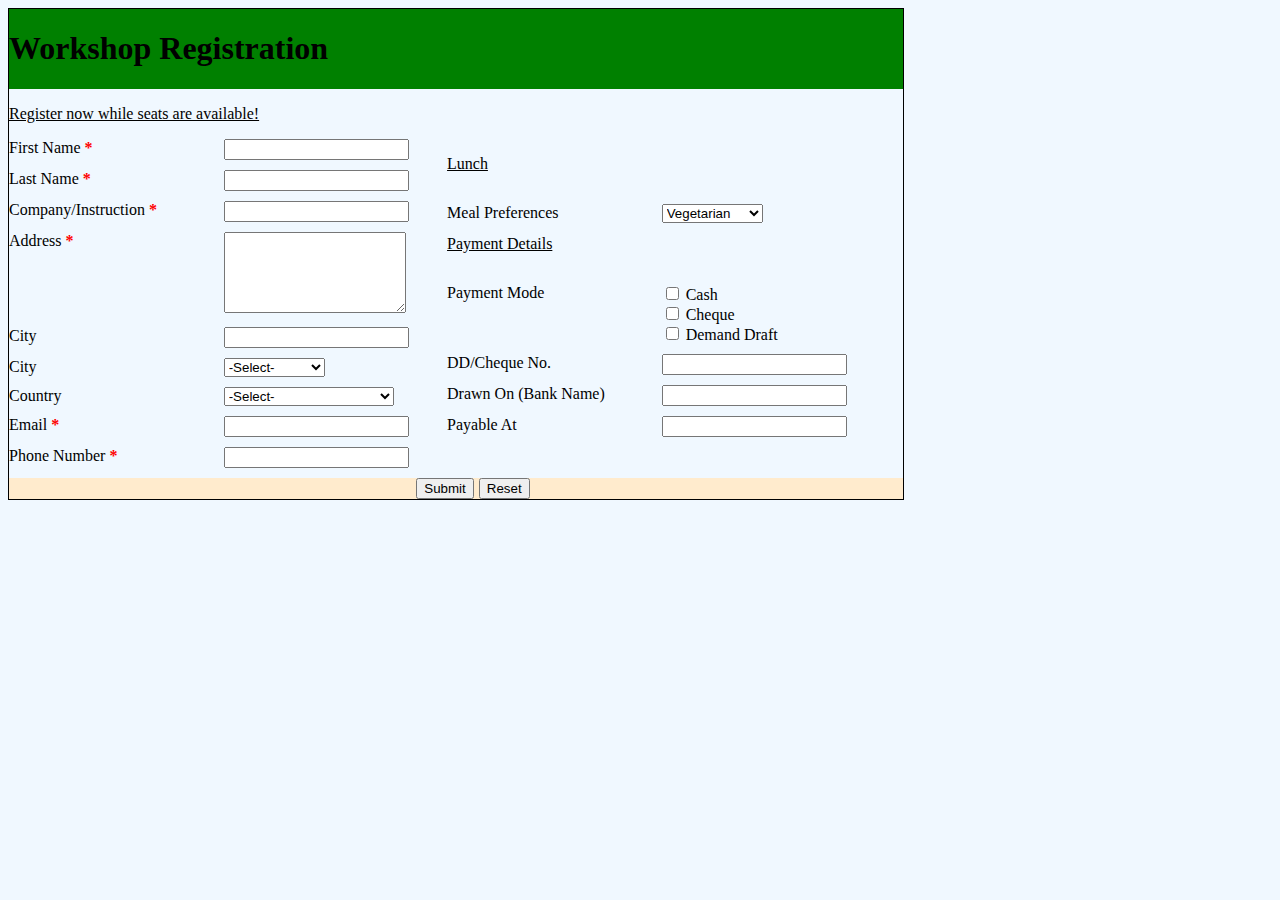
<file: index.html>
<!DOCTYPE html>
<html lang="en">
<head>
    <meta charset="UTF-8">
    <title>Title</title>
    <link rel="stylesheet" href="styles/style.css">
</head>
<body>

<form action="post" id="form">
    <div class="header">
        <h1>Workshop Registration</h1>
    </div>
    <div class="mainForm">
        <div>
            <p>Register now while seats are available!</p>
        </div>
        <div class="container">
            <div class="child">
                <div class="name require">
                    <label for="fname">First Name</label>
                </div>
                <div class="inp">
                    <input type="text" id="fname" name="fname" required>
                </div>
            </div>

            <div class="child">
                <div class="name require">
                    <label for="lname">Last Name</label>
                </div>
                <div class="inp">
                    <input type="text" id="lname" name="lname" required>
                </div>
            </div>

            <div class="child">
                <div class="name require">
                    <label for="company">Company/Instruction</label>
                </div>
                <div class="inp">
                    <input type="text" id="company" name="company" required>
                </div>

            </div>
            <div class="child">
                <div class="name require">
                    <label for="address"> Address</label>
                </div>
                <div class="inp">
                    <textarea name="address" id="address" cols="20" rows="5" required></textarea>
                </div>
            </div>
            <div class="child">
                <div class="name">
                    <label for="city">City</label>
                </div>
                <div class="inp">
                    <input type="text" id="city" name="city">
                </div>

            </div>
            <div class="child">
                <div class="name">
                    <label for="state">City</label>
                </div>
                <div class="inp">
                    <select id="state">
                        <option value="value" selected>-Select-</option>
                        <option value="AL">Alabama</option>
                        <option value="AK">Alaska</option>
                        <option value="AZ">Arizona</option>
                        <option value="AR">Arkansas</option>
                        <option value="CA">California</option>
                        <option value="CO">Colorado</option>
                        <option value="CT">Connecticut</option>
                        <option value="DE">Delaware</option>
                        <option value="DC">District Of Columbia</option>
                        <option value="FL">Florida</option>
                        <option value="GA">Georgia</option>
                        <option value="HI">Hawaii</option>
                        <option value="ID">Idaho</option>
                        <option value="IL">Illinois</option>
                        <option value="IN">Indiana</option>
                        <option value="IA">Iowa</option>
                        <option value="KS">Kansas</option>
                        <option value="KY">Kentucky</option>
                        <option value="LA">Louisiana</option>
                        <option value="ME">Maine</option>
                        <option value="MD">Maryland</option>
                        <option value="MA">Massachusetts</option>
                        <option value="MI">Michigan</option>
                        <option value="MN">Minnesota</option>
                        <option value="MS">Mississippi</option>
                        <option value="MO">Missouri</option>
                        <option value="MT">Montana</option>
                        <option value="NE">Nebraska</option>
                        <option value="NV">Nevada</option>
                        <option value="NH">New Hampshire</option>
                        <option value="NJ">New Jersey</option>
                        <option value="NM">New Mexico</option>
                        <option value="NY">New York</option>
                        <option value="NC">North Carolina</option>
                        <option value="ND">North Dakota</option>
                        <option value="OH">Ohio</option>
                        <option value="OK">Oklahoma</option>
                        <option value="OR">Oregon</option>
                        <option value="PA">Pennsylvania</option>
                        <option value="RI">Rhode Island</option>
                        <option value="SC">South Carolina</option>
                        <option value="SD">South Dakota</option>
                        <option value="TN">Tennessee</option>
                        <option value="TX">Texas</option>
                        <option value="UT">Utah</option>
                        <option value="VT">Vermont</option>
                        <option value="VA">Virginia</option>
                        <option value="WA">Washington</option>
                        <option value="WV">West Virginia</option>
                        <option value="WI">Wisconsin</option>
                        <option value="WY">Wyoming</option>
                    </select>
                </div>
            </div>

            <div class="child">
                <div class="name">
                    <label for="country">Country</label>
                </div>
                <div class="inp">
                    <select id="country" name="country">
                        <option value="value" selected>-Select-</option>
                        <option value="Afganistan">Afghanistan</option>
                        <option value="Albania">Albania</option>
                        <option value="Algeria">Algeria</option>
                        <option value="American Samoa">American Samoa</option>
                        <option value="Andorra">Andorra</option>
                        <option value="Angola">Angola</option>
                        <option value="Anguilla">Anguilla</option>
                        <option value="Antigua & Barbuda">Antigua & Barbuda</option>
                        <option value="Argentina">Argentina</option>
                        <option value="Armenia">Armenia</option>
                        <option value="Aruba">Aruba</option>
                        <option value="Australia">Australia</option>
                        <option value="Austria">Austria</option>
                        <option value="Azerbaijan">Azerbaijan</option>
                        <option value="Bahamas">Bahamas</option>
                        <option value="Bahrain">Bahrain</option>
                        <option value="Bangladesh">Bangladesh</option>
                        <option value="Barbados">Barbados</option>
                        <option value="Belarus">Belarus</option>
                        <option value="Belgium">Belgium</option>
                        <option value="Belize">Belize</option>
                        <option value="Benin">Benin</option>
                        <option value="Bermuda">Bermuda</option>
                        <option value="Bhutan">Bhutan</option>
                        <option value="Bolivia">Bolivia</option>
                        <option value="Bonaire">Bonaire</option>
                        <option value="Bosnia & Herzegovina">Bosnia & Herzegovina</option>
                        <option value="Botswana">Botswana</option>
                        <option value="Brazil">Brazil</option>
                        <option value="British Indian Ocean Ter">British Indian Ocean Ter</option>
                        <option value="Brunei">Brunei</option>
                        <option value="Bulgaria">Bulgaria</option>
                        <option value="Burkina Faso">Burkina Faso</option>
                        <option value="Burundi">Burundi</option>
                        <option value="Cambodia">Cambodia</option>
                        <option value="Cameroon">Cameroon</option>
                        <option value="Canada">Canada</option>
                        <option value="Canary Islands">Canary Islands</option>
                        <option value="Cape Verde">Cape Verde</option>
                        <option value="Cayman Islands">Cayman Islands</option>
                        <option value="Central African Republic">Central African Republic</option>
                        <option value="Chad">Chad</option>
                        <option value="Channel Islands">Channel Islands</option>
                        <option value="Chile">Chile</option>
                        <option value="China">China</option>
                        <option value="Christmas Island">Christmas Island</option>
                        <option value="Cocos Island">Cocos Island</option>
                        <option value="Colombia">Colombia</option>
                        <option value="Comoros">Comoros</option>
                        <option value="Congo">Congo</option>
                        <option value="Cook Islands">Cook Islands</option>
                        <option value="Costa Rica">Costa Rica</option>
                        <option value="Cote DIvoire">Cote DIvoire</option>
                        <option value="Croatia">Croatia</option>
                        <option value="Cuba">Cuba</option>
                        <option value="Curaco">Curacao</option>
                        <option value="Cyprus">Cyprus</option>
                        <option value="Czech Republic">Czech Republic</option>
                        <option value="Denmark">Denmark</option>
                        <option value="Djibouti">Djibouti</option>
                        <option value="Dominica">Dominica</option>
                        <option value="Dominican Republic">Dominican Republic</option>
                        <option value="East Timor">East Timor</option>
                        <option value="Ecuador">Ecuador</option>
                        <option value="Egypt">Egypt</option>
                        <option value="El Salvador">El Salvador</option>
                        <option value="Equatorial Guinea">Equatorial Guinea</option>
                        <option value="Eritrea">Eritrea</option>
                        <option value="Estonia">Estonia</option>
                        <option value="Ethiopia">Ethiopia</option>
                        <option value="Falkland Islands">Falkland Islands</option>
                        <option value="Faroe Islands">Faroe Islands</option>
                        <option value="Fiji">Fiji</option>
                        <option value="Finland">Finland</option>
                        <option value="France">France</option>
                        <option value="French Guiana">French Guiana</option>
                        <option value="French Polynesia">French Polynesia</option>
                        <option value="French Southern Ter">French Southern Ter</option>
                        <option value="Gabon">Gabon</option>
                        <option value="Gambia">Gambia</option>
                        <option value="Georgia">Georgia</option>
                        <option value="Germany">Germany</option>
                        <option value="Ghana">Ghana</option>
                        <option value="Gibraltar">Gibraltar</option>
                        <option value="Great Britain">Great Britain</option>
                        <option value="Greece">Greece</option>
                        <option value="Greenland">Greenland</option>
                        <option value="Grenada">Grenada</option>
                        <option value="Guadeloupe">Guadeloupe</option>
                        <option value="Guam">Guam</option>
                        <option value="Guatemala">Guatemala</option>
                        <option value="Guinea">Guinea</option>
                        <option value="Guyana">Guyana</option>
                        <option value="Haiti">Haiti</option>
                        <option value="Hawaii">Hawaii</option>
                        <option value="Honduras">Honduras</option>
                        <option value="Hong Kong">Hong Kong</option>
                        <option value="Hungary">Hungary</option>
                        <option value="Iceland">Iceland</option>
                        <option value="Indonesia">Indonesia</option>
                        <option value="India">India</option>
                        <option value="Iran">Iran</option>
                        <option value="Iraq">Iraq</option>
                        <option value="Ireland">Ireland</option>
                        <option value="Isle of Man">Isle of Man</option>
                        <option value="Israel">Israel</option>
                        <option value="Italy">Italy</option>
                        <option value="Jamaica">Jamaica</option>
                        <option value="Japan">Japan</option>
                        <option value="Jordan">Jordan</option>
                        <option value="Kazakhstan">Kazakhstan</option>
                        <option value="Kenya">Kenya</option>
                        <option value="Kiribati">Kiribati</option>
                        <option value="Korea North">Korea North</option>
                        <option value="Korea Sout">Korea South</option>
                        <option value="Kuwait">Kuwait</option>
                        <option value="Kyrgyzstan">Kyrgyzstan</option>
                        <option value="Laos">Laos</option>
                        <option value="Latvia">Latvia</option>
                        <option value="Lebanon">Lebanon</option>
                        <option value="Lesotho">Lesotho</option>
                        <option value="Liberia">Liberia</option>
                        <option value="Libya">Libya</option>
                        <option value="Liechtenstein">Liechtenstein</option>
                        <option value="Lithuania">Lithuania</option>
                        <option value="Luxembourg">Luxembourg</option>
                        <option value="Macau">Macau</option>
                        <option value="Macedonia">Macedonia</option>
                        <option value="Madagascar">Madagascar</option>
                        <option value="Malaysia">Malaysia</option>
                        <option value="Malawi">Malawi</option>
                        <option value="Maldives">Maldives</option>
                        <option value="Mali">Mali</option>
                        <option value="Malta">Malta</option>
                        <option value="Marshall Islands">Marshall Islands</option>
                        <option value="Martinique">Martinique</option>
                        <option value="Mauritania">Mauritania</option>
                        <option value="Mauritius">Mauritius</option>
                        <option value="Mayotte">Mayotte</option>
                        <option value="Mexico">Mexico</option>
                        <option value="Midway Islands">Midway Islands</option>
                        <option value="Moldova">Moldova</option>
                        <option value="Monaco">Monaco</option>
                        <option value="Mongolia">Mongolia</option>
                        <option value="Montserrat">Montserrat</option>
                        <option value="Morocco">Morocco</option>
                        <option value="Mozambique">Mozambique</option>
                        <option value="Myanmar">Myanmar</option>
                        <option value="Nambia">Nambia</option>
                        <option value="Nauru">Nauru</option>
                        <option value="Nepal">Nepal</option>
                        <option value="Netherland Antilles">Netherland Antilles</option>
                        <option value="Netherlands">Netherlands</option>
                        <option value="Nevis">Nevis</option>
                        <option value="New Caledonia">New Caledonia</option>
                        <option value="New Zealand">New Zealand</option>
                        <option value="Nicaragua">Nicaragua</option>
                        <option value="Niger">Niger</option>
                        <option value="Nigeria">Nigeria</option>
                        <option value="Niue">Niue</option>
                        <option value="Norfolk Island">Norfolk Island</option>
                        <option value="Norway">Norway</option>
                        <option value="Oman">Oman</option>
                        <option value="Pakistan">Pakistan</option>
                        <option value="Palau Island">Palau Island</option>
                        <option value="Palestine">Palestine</option>
                        <option value="Panama">Panama</option>
                        <option value="Papua New Guinea">Papua New Guinea</option>
                        <option value="Paraguay">Paraguay</option>
                        <option value="Peru">Peru</option>
                        <option value="Phillipines">Philippines</option>
                        <option value="Pitcairn Island">Pitcairn Island</option>
                        <option value="Poland">Poland</option>
                        <option value="Portugal">Portugal</option>
                        <option value="Puerto Rico">Puerto Rico</option>
                        <option value="Qatar">Qatar</option>
                        <option value="Republic of Montenegro">Republic of Montenegro</option>
                        <option value="Republic of Serbia">Republic of Serbia</option>
                        <option value="Reunion">Reunion</option>
                        <option value="Romania">Romania</option>
                        <option value="Russia">Russia</option>
                        <option value="Rwanda">Rwanda</option>
                        <option value="St Barthelemy">St Barthelemy</option>
                        <option value="St Eustatius">St Eustatius</option>
                        <option value="St Helena">St Helena</option>
                        <option value="St Kitts-Nevis">St Kitts-Nevis</option>
                        <option value="St Lucia">St Lucia</option>
                        <option value="St Maarten">St Maarten</option>
                        <option value="St Pierre & Miquelon">St Pierre & Miquelon</option>
                        <option value="St Vincent & Grenadines">St Vincent & Grenadines</option>
                        <option value="Saipan">Saipan</option>
                        <option value="Samoa">Samoa</option>
                        <option value="Samoa American">Samoa American</option>
                        <option value="San Marino">San Marino</option>
                        <option value="Sao Tome & Principe">Sao Tome & Principe</option>
                        <option value="Saudi Arabia">Saudi Arabia</option>
                        <option value="Senegal">Senegal</option>
                        <option value="Seychelles">Seychelles</option>
                        <option value="Sierra Leone">Sierra Leone</option>
                        <option value="Singapore">Singapore</option>
                        <option value="Slovakia">Slovakia</option>
                        <option value="Slovenia">Slovenia</option>
                        <option value="Solomon Islands">Solomon Islands</option>
                        <option value="Somalia">Somalia</option>
                        <option value="South Africa">South Africa</option>
                        <option value="Spain">Spain</option>
                        <option value="Sri Lanka">Sri Lanka</option>
                        <option value="Sudan">Sudan</option>
                        <option value="Suriname">Suriname</option>
                        <option value="Swaziland">Swaziland</option>
                        <option value="Sweden">Sweden</option>
                        <option value="Switzerland">Switzerland</option>
                        <option value="Syria">Syria</option>
                        <option value="Tahiti">Tahiti</option>
                        <option value="Taiwan">Taiwan</option>
                        <option value="Tajikistan">Tajikistan</option>
                        <option value="Tanzania">Tanzania</option>
                        <option value="Thailand">Thailand</option>
                        <option value="Togo">Togo</option>
                        <option value="Tokelau">Tokelau</option>
                        <option value="Tonga">Tonga</option>
                        <option value="Trinidad & Tobago">Trinidad & Tobago</option>
                        <option value="Tunisia">Tunisia</option>
                        <option value="Turkey">Turkey</option>
                        <option value="Turkmenistan">Turkmenistan</option>
                        <option value="Turks & Caicos Is">Turks & Caicos Is</option>
                        <option value="Tuvalu">Tuvalu</option>
                        <option value="Uganda">Uganda</option>
                        <option value="United Kingdom">United Kingdom</option>
                        <option value="Ukraine">Ukraine</option>
                        <option value="United Arab Erimates">United Arab Emirates</option>
                        <option value="United States of America">United States of America</option>
                        <option value="Uraguay">Uruguay</option>
                        <option value="Uzbekistan">Uzbekistan</option>
                        <option value="Vanuatu">Vanuatu</option>
                        <option value="Vatican City State">Vatican City State</option>
                        <option value="Venezuela">Venezuela</option>
                        <option value="Vietnam">Vietnam</option>
                        <option value="Virgin Islands (Brit)">Virgin Islands (Brit)</option>
                        <option value="Virgin Islands (USA)">Virgin Islands (USA)</option>
                        <option value="Wake Island">Wake Island</option>
                        <option value="Wallis & Futana Is">Wallis & Futana Is</option>
                        <option value="Yemen">Yemen</option>
                        <option value="Zaire">Zaire</option>
                        <option value="Zambia">Zambia</option>
                        <option value="Zimbabwe">Zimbabwe</option>
                    </select>
                </div>
            </div>
            <div class="child">
                <div class="name require">
                    <label for="mail">Email</label>
                </div>
                <div class="inp">
                    <input type="text" id="mail" name="mail" required>
                </div>
            </div>
            <div class="child">
                <div class="name require">
                    <label for="pnumber">Phone Number</label>
                </div>
                <div class="inp">
                    <input type="text" id="pnumber" name="pnumber" required>
                </div>

            </div>
        </div>


        <div class="container">

            <div class="child">
                <p>Lunch</p>
            </div>

            <div class="child">
                <div class="name">
                    <label for="meal">Meal Preferences</label>
                </div>
                <div class="inp">
                    <select name="meal" id="meal">
                        <option value="Vegetarian">Vegetarian</option>
                        <option value="Vegan">Vegan</option>
                        <option value="Standard">Standard</option>
                    </select>
                </div>
            </div>

            <div class="child">
                <p>Payment Details</p>
            </div>

            <div class="child">
                <div class="name">
                    <label>Payment Mode</label>
                </div>
                <div class="inp">
                    <div class="cbx">
                        <label for="cash">
                            <input type="checkbox" id="cash" name="cash">
                            Cash
                        </label>
                    </div>
                    <div class="cbx">
                        <label for="cheque">
                            <input type="checkbox" id="cheque" name="cheque">
                            Cheque
                        </label>
                    </div>
                    <div class="cbx">
                        <label for="draft">
                            <input type="checkbox" id="draft" name="draft">
                            Demand Draft
                        </label>
                    </div>
                </div>

            </div>

            <div class="child">
                <div class="name">
                    <label for="chequeNo">DD/Cheque No.</label>
                </div>
                <div class="inp">
                    <input type="text" id="chequeNo" name="chequeNo">
                </div>
            </div>

            <div class="child">
                <div class="name">
                    <label for="bank">Drawn On (Bank Name)</label>
                </div>
                <div class="inp">
                    <input type="text" id="bank" name="bank">
                </div>
            </div>

            <div class="child">
                <div class="name">
                    <label for="payable">Payable At</label>
                </div>
                <div class="inp">
                    <input type="text" id="payable" name="payable">
                </div>
            </div>

        </div>

        <div class="button">
            <div class="need">
                <div class="bt">
                    <input type="submit" value="Submit">
                </div>
                <div class="bt">
                    <input type="reset" value="Reset">
                </div>
            </div>
        </div>


    </div>



</form>

</body>
</html>
</file>
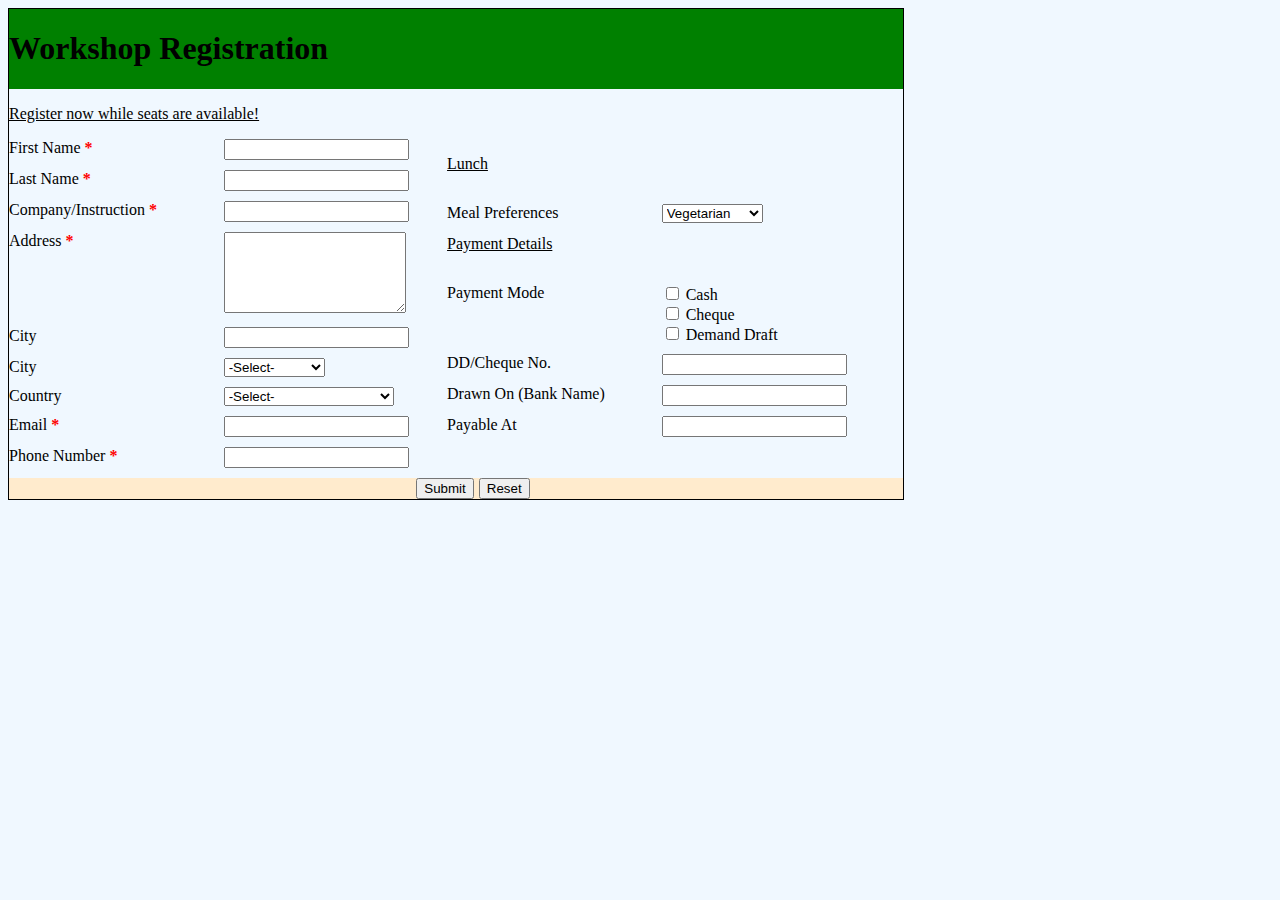
<file: workshop.html>
<!DOCTYPE html>
<html lang="en">
<head>
    <meta charset="UTF-8">
    <title>Title</title>
    <link rel="stylesheet" href="styles/style.css">
</head>
<body>

<form action="get" id="form">
    <div class="header">
        <h1>Workshop Registration</h1>
    </div>
    <div class="mainForm">
        <div>
            <p>Register now while seats are available!</p>
        </div>
        <div class="container">
            <div class="child">
                <div class="name require">
                    <label for="fname">First Name</label>
                </div>
                <div class="inp">
                    <input type="text" id="fname" name="fname" required>
                </div>
            </div>

            <div class="child">
                <div class="name require">
                    <label for="lname">Last Name</label>
                </div>
                <div class="inp">
                    <input type="text" id="lname" name="lname" required>
                </div>
            </div>

            <div class="child">
                <div class="name require">
                    <label for="company">Company/Instruction</label>
                </div>
                <div class="inp">
                    <input type="text" id="company" name="company" required>
                </div>

            </div>
            <div class="child">
                <div class="name require">
                    <label for="address"> Address</label>
                </div>
                <div class="inp">
                    <textarea name="address" id="address" cols="20" rows="5"></textarea>
                </div>
            </div>
            <div class="child">
                <div class="name">
                    <label for="city">City</label>
                </div>
                <div class="inp">
                    <input type="text" id="city" name="city">
                </div>

            </div>
            <div class="child">
                <div class="name">
                    <label for="state">City</label>
                </div>
                <div class="inp">
                    <select id="state">
                        <option value="value" selected>-Select-</option>
                        <option value="AL">Alabama</option>
                        <option value="AK">Alaska</option>
                        <option value="AZ">Arizona</option>
                        <option value="AR">Arkansas</option>
                        <option value="CA">California</option>
                        <option value="CO">Colorado</option>
                        <option value="CT">Connecticut</option>
                        <option value="DE">Delaware</option>
                        <option value="DC">District Of Columbia</option>
                        <option value="FL">Florida</option>
                        <option value="GA">Georgia</option>
                        <option value="HI">Hawaii</option>
                        <option value="ID">Idaho</option>
                        <option value="IL">Illinois</option>
                        <option value="IN">Indiana</option>
                        <option value="IA">Iowa</option>
                        <option value="KS">Kansas</option>
                        <option value="KY">Kentucky</option>
                        <option value="LA">Louisiana</option>
                        <option value="ME">Maine</option>
                        <option value="MD">Maryland</option>
                        <option value="MA">Massachusetts</option>
                        <option value="MI">Michigan</option>
                        <option value="MN">Minnesota</option>
                        <option value="MS">Mississippi</option>
                        <option value="MO">Missouri</option>
                        <option value="MT">Montana</option>
                        <option value="NE">Nebraska</option>
                        <option value="NV">Nevada</option>
                        <option value="NH">New Hampshire</option>
                        <option value="NJ">New Jersey</option>
                        <option value="NM">New Mexico</option>
                        <option value="NY">New York</option>
                        <option value="NC">North Carolina</option>
                        <option value="ND">North Dakota</option>
                        <option value="OH">Ohio</option>
                        <option value="OK">Oklahoma</option>
                        <option value="OR">Oregon</option>
                        <option value="PA">Pennsylvania</option>
                        <option value="RI">Rhode Island</option>
                        <option value="SC">South Carolina</option>
                        <option value="SD">South Dakota</option>
                        <option value="TN">Tennessee</option>
                        <option value="TX">Texas</option>
                        <option value="UT">Utah</option>
                        <option value="VT">Vermont</option>
                        <option value="VA">Virginia</option>
                        <option value="WA">Washington</option>
                        <option value="WV">West Virginia</option>
                        <option value="WI">Wisconsin</option>
                        <option value="WY">Wyoming</option>
                    </select>
                </div>
            </div>

            <div class="child">
                <div class="name">
                    <label for="country">Country</label>
                </div>
                <div class="inp">
                    <select id="country" name="country">
                        <option value="value" selected>-Select-</option>
                        <option value="Afganistan">Afghanistan</option>
                        <option value="Albania">Albania</option>
                        <option value="Algeria">Algeria</option>
                        <option value="American Samoa">American Samoa</option>
                        <option value="Andorra">Andorra</option>
                        <option value="Angola">Angola</option>
                        <option value="Anguilla">Anguilla</option>
                        <option value="Antigua & Barbuda">Antigua & Barbuda</option>
                        <option value="Argentina">Argentina</option>
                        <option value="Armenia">Armenia</option>
                        <option value="Aruba">Aruba</option>
                        <option value="Australia">Australia</option>
                        <option value="Austria">Austria</option>
                        <option value="Azerbaijan">Azerbaijan</option>
                        <option value="Bahamas">Bahamas</option>
                        <option value="Bahrain">Bahrain</option>
                        <option value="Bangladesh">Bangladesh</option>
                        <option value="Barbados">Barbados</option>
                        <option value="Belarus">Belarus</option>
                        <option value="Belgium">Belgium</option>
                        <option value="Belize">Belize</option>
                        <option value="Benin">Benin</option>
                        <option value="Bermuda">Bermuda</option>
                        <option value="Bhutan">Bhutan</option>
                        <option value="Bolivia">Bolivia</option>
                        <option value="Bonaire">Bonaire</option>
                        <option value="Bosnia & Herzegovina">Bosnia & Herzegovina</option>
                        <option value="Botswana">Botswana</option>
                        <option value="Brazil">Brazil</option>
                        <option value="British Indian Ocean Ter">British Indian Ocean Ter</option>
                        <option value="Brunei">Brunei</option>
                        <option value="Bulgaria">Bulgaria</option>
                        <option value="Burkina Faso">Burkina Faso</option>
                        <option value="Burundi">Burundi</option>
                        <option value="Cambodia">Cambodia</option>
                        <option value="Cameroon">Cameroon</option>
                        <option value="Canada">Canada</option>
                        <option value="Canary Islands">Canary Islands</option>
                        <option value="Cape Verde">Cape Verde</option>
                        <option value="Cayman Islands">Cayman Islands</option>
                        <option value="Central African Republic">Central African Republic</option>
                        <option value="Chad">Chad</option>
                        <option value="Channel Islands">Channel Islands</option>
                        <option value="Chile">Chile</option>
                        <option value="China">China</option>
                        <option value="Christmas Island">Christmas Island</option>
                        <option value="Cocos Island">Cocos Island</option>
                        <option value="Colombia">Colombia</option>
                        <option value="Comoros">Comoros</option>
                        <option value="Congo">Congo</option>
                        <option value="Cook Islands">Cook Islands</option>
                        <option value="Costa Rica">Costa Rica</option>
                        <option value="Cote DIvoire">Cote DIvoire</option>
                        <option value="Croatia">Croatia</option>
                        <option value="Cuba">Cuba</option>
                        <option value="Curaco">Curacao</option>
                        <option value="Cyprus">Cyprus</option>
                        <option value="Czech Republic">Czech Republic</option>
                        <option value="Denmark">Denmark</option>
                        <option value="Djibouti">Djibouti</option>
                        <option value="Dominica">Dominica</option>
                        <option value="Dominican Republic">Dominican Republic</option>
                        <option value="East Timor">East Timor</option>
                        <option value="Ecuador">Ecuador</option>
                        <option value="Egypt">Egypt</option>
                        <option value="El Salvador">El Salvador</option>
                        <option value="Equatorial Guinea">Equatorial Guinea</option>
                        <option value="Eritrea">Eritrea</option>
                        <option value="Estonia">Estonia</option>
                        <option value="Ethiopia">Ethiopia</option>
                        <option value="Falkland Islands">Falkland Islands</option>
                        <option value="Faroe Islands">Faroe Islands</option>
                        <option value="Fiji">Fiji</option>
                        <option value="Finland">Finland</option>
                        <option value="France">France</option>
                        <option value="French Guiana">French Guiana</option>
                        <option value="French Polynesia">French Polynesia</option>
                        <option value="French Southern Ter">French Southern Ter</option>
                        <option value="Gabon">Gabon</option>
                        <option value="Gambia">Gambia</option>
                        <option value="Georgia">Georgia</option>
                        <option value="Germany">Germany</option>
                        <option value="Ghana">Ghana</option>
                        <option value="Gibraltar">Gibraltar</option>
                        <option value="Great Britain">Great Britain</option>
                        <option value="Greece">Greece</option>
                        <option value="Greenland">Greenland</option>
                        <option value="Grenada">Grenada</option>
                        <option value="Guadeloupe">Guadeloupe</option>
                        <option value="Guam">Guam</option>
                        <option value="Guatemala">Guatemala</option>
                        <option value="Guinea">Guinea</option>
                        <option value="Guyana">Guyana</option>
                        <option value="Haiti">Haiti</option>
                        <option value="Hawaii">Hawaii</option>
                        <option value="Honduras">Honduras</option>
                        <option value="Hong Kong">Hong Kong</option>
                        <option value="Hungary">Hungary</option>
                        <option value="Iceland">Iceland</option>
                        <option value="Indonesia">Indonesia</option>
                        <option value="India">India</option>
                        <option value="Iran">Iran</option>
                        <option value="Iraq">Iraq</option>
                        <option value="Ireland">Ireland</option>
                        <option value="Isle of Man">Isle of Man</option>
                        <option value="Israel">Israel</option>
                        <option value="Italy">Italy</option>
                        <option value="Jamaica">Jamaica</option>
                        <option value="Japan">Japan</option>
                        <option value="Jordan">Jordan</option>
                        <option value="Kazakhstan">Kazakhstan</option>
                        <option value="Kenya">Kenya</option>
                        <option value="Kiribati">Kiribati</option>
                        <option value="Korea North">Korea North</option>
                        <option value="Korea Sout">Korea South</option>
                        <option value="Kuwait">Kuwait</option>
                        <option value="Kyrgyzstan">Kyrgyzstan</option>
                        <option value="Laos">Laos</option>
                        <option value="Latvia">Latvia</option>
                        <option value="Lebanon">Lebanon</option>
                        <option value="Lesotho">Lesotho</option>
                        <option value="Liberia">Liberia</option>
                        <option value="Libya">Libya</option>
                        <option value="Liechtenstein">Liechtenstein</option>
                        <option value="Lithuania">Lithuania</option>
                        <option value="Luxembourg">Luxembourg</option>
                        <option value="Macau">Macau</option>
                        <option value="Macedonia">Macedonia</option>
                        <option value="Madagascar">Madagascar</option>
                        <option value="Malaysia">Malaysia</option>
                        <option value="Malawi">Malawi</option>
                        <option value="Maldives">Maldives</option>
                        <option value="Mali">Mali</option>
                        <option value="Malta">Malta</option>
                        <option value="Marshall Islands">Marshall Islands</option>
                        <option value="Martinique">Martinique</option>
                        <option value="Mauritania">Mauritania</option>
                        <option value="Mauritius">Mauritius</option>
                        <option value="Mayotte">Mayotte</option>
                        <option value="Mexico">Mexico</option>
                        <option value="Midway Islands">Midway Islands</option>
                        <option value="Moldova">Moldova</option>
                        <option value="Monaco">Monaco</option>
                        <option value="Mongolia">Mongolia</option>
                        <option value="Montserrat">Montserrat</option>
                        <option value="Morocco">Morocco</option>
                        <option value="Mozambique">Mozambique</option>
                        <option value="Myanmar">Myanmar</option>
                        <option value="Nambia">Nambia</option>
                        <option value="Nauru">Nauru</option>
                        <option value="Nepal">Nepal</option>
                        <option value="Netherland Antilles">Netherland Antilles</option>
                        <option value="Netherlands">Netherlands</option>
                        <option value="Nevis">Nevis</option>
                        <option value="New Caledonia">New Caledonia</option>
                        <option value="New Zealand">New Zealand</option>
                        <option value="Nicaragua">Nicaragua</option>
                        <option value="Niger">Niger</option>
                        <option value="Nigeria">Nigeria</option>
                        <option value="Niue">Niue</option>
                        <option value="Norfolk Island">Norfolk Island</option>
                        <option value="Norway">Norway</option>
                        <option value="Oman">Oman</option>
                        <option value="Pakistan">Pakistan</option>
                        <option value="Palau Island">Palau Island</option>
                        <option value="Palestine">Palestine</option>
                        <option value="Panama">Panama</option>
                        <option value="Papua New Guinea">Papua New Guinea</option>
                        <option value="Paraguay">Paraguay</option>
                        <option value="Peru">Peru</option>
                        <option value="Phillipines">Philippines</option>
                        <option value="Pitcairn Island">Pitcairn Island</option>
                        <option value="Poland">Poland</option>
                        <option value="Portugal">Portugal</option>
                        <option value="Puerto Rico">Puerto Rico</option>
                        <option value="Qatar">Qatar</option>
                        <option value="Republic of Montenegro">Republic of Montenegro</option>
                        <option value="Republic of Serbia">Republic of Serbia</option>
                        <option value="Reunion">Reunion</option>
                        <option value="Romania">Romania</option>
                        <option value="Russia">Russia</option>
                        <option value="Rwanda">Rwanda</option>
                        <option value="St Barthelemy">St Barthelemy</option>
                        <option value="St Eustatius">St Eustatius</option>
                        <option value="St Helena">St Helena</option>
                        <option value="St Kitts-Nevis">St Kitts-Nevis</option>
                        <option value="St Lucia">St Lucia</option>
                        <option value="St Maarten">St Maarten</option>
                        <option value="St Pierre & Miquelon">St Pierre & Miquelon</option>
                        <option value="St Vincent & Grenadines">St Vincent & Grenadines</option>
                        <option value="Saipan">Saipan</option>
                        <option value="Samoa">Samoa</option>
                        <option value="Samoa American">Samoa American</option>
                        <option value="San Marino">San Marino</option>
                        <option value="Sao Tome & Principe">Sao Tome & Principe</option>
                        <option value="Saudi Arabia">Saudi Arabia</option>
                        <option value="Senegal">Senegal</option>
                        <option value="Seychelles">Seychelles</option>
                        <option value="Sierra Leone">Sierra Leone</option>
                        <option value="Singapore">Singapore</option>
                        <option value="Slovakia">Slovakia</option>
                        <option value="Slovenia">Slovenia</option>
                        <option value="Solomon Islands">Solomon Islands</option>
                        <option value="Somalia">Somalia</option>
                        <option value="South Africa">South Africa</option>
                        <option value="Spain">Spain</option>
                        <option value="Sri Lanka">Sri Lanka</option>
                        <option value="Sudan">Sudan</option>
                        <option value="Suriname">Suriname</option>
                        <option value="Swaziland">Swaziland</option>
                        <option value="Sweden">Sweden</option>
                        <option value="Switzerland">Switzerland</option>
                        <option value="Syria">Syria</option>
                        <option value="Tahiti">Tahiti</option>
                        <option value="Taiwan">Taiwan</option>
                        <option value="Tajikistan">Tajikistan</option>
                        <option value="Tanzania">Tanzania</option>
                        <option value="Thailand">Thailand</option>
                        <option value="Togo">Togo</option>
                        <option value="Tokelau">Tokelau</option>
                        <option value="Tonga">Tonga</option>
                        <option value="Trinidad & Tobago">Trinidad & Tobago</option>
                        <option value="Tunisia">Tunisia</option>
                        <option value="Turkey">Turkey</option>
                        <option value="Turkmenistan">Turkmenistan</option>
                        <option value="Turks & Caicos Is">Turks & Caicos Is</option>
                        <option value="Tuvalu">Tuvalu</option>
                        <option value="Uganda">Uganda</option>
                        <option value="United Kingdom">United Kingdom</option>
                        <option value="Ukraine">Ukraine</option>
                        <option value="United Arab Erimates">United Arab Emirates</option>
                        <option value="United States of America">United States of America</option>
                        <option value="Uraguay">Uruguay</option>
                        <option value="Uzbekistan">Uzbekistan</option>
                        <option value="Vanuatu">Vanuatu</option>
                        <option value="Vatican City State">Vatican City State</option>
                        <option value="Venezuela">Venezuela</option>
                        <option value="Vietnam">Vietnam</option>
                        <option value="Virgin Islands (Brit)">Virgin Islands (Brit)</option>
                        <option value="Virgin Islands (USA)">Virgin Islands (USA)</option>
                        <option value="Wake Island">Wake Island</option>
                        <option value="Wallis & Futana Is">Wallis & Futana Is</option>
                        <option value="Yemen">Yemen</option>
                        <option value="Zaire">Zaire</option>
                        <option value="Zambia">Zambia</option>
                        <option value="Zimbabwe">Zimbabwe</option>
                    </select>
                </div>
            </div>
            <div class="child">
                <div class="name require">
                    <label for="mail">Email</label>
                </div>
                <div class="inp">
                    <input type="text" id="mail" name="mail" required>
                </div>
            </div>
            <div class="child">
                <div class="name require">
                    <label for="pnumber">Phone Number</label>
                </div>
                <div class="inp">
                    <input type="text" id="pnumber" name="pnumber" required>
                </div>

            </div>
        </div>


        <div class="container">

            <div class="child">
                <p>Lunch</p>
            </div>

            <div class="child">
                <div class="name">
                    <label for="meal">Meal Preferences</label>
                </div>
                <div class="inp">
                    <select name="meal" id="meal">
                        <option value="Vegetarian">Vegetarian</option>
                        <option value="Vegan">Vegan</option>
                        <option value="Standard">Standard</option>
                    </select>
                </div>
            </div>

            <div class="child">
                <p>Payment Details</p>
            </div>

            <div class="child">
                <div class="name">
                    <label>Payment Mode</label>
                </div>
                <div class="inp">
                    <div class="cbx">
                        <label for="cash">
                            <input type="checkbox" id="cash" name="cash">
                            Cash
                        </label>
                    </div>
                    <div class="cbx">
                        <label for="cheque">
                            <input type="checkbox" id="cheque" name="cheque">
                            Cheque
                        </label>
                    </div>
                    <div class="cbx">
                        <label for="draft">
                            <input type="checkbox" id="draft" name="draft">
                            Demand Draft
                        </label>
                    </div>
                </div>

            </div>

            <div class="child">
                <div class="name">
                    <label for="chequeNo">DD/Cheque No.</label>
                </div>
                <div class="inp">
                    <input type="text" id="chequeNo" name="chequeNo">
                </div>
            </div>

            <div class="child">
                <div class="name">
                    <label for="bank">Drawn On (Bank Name)</label>
                </div>
                <div class="inp">
                    <input type="text" id="bank" name="bank">
                </div>
            </div>

            <div class="child">
                <div class="name">
                    <label for="payable">Payable At</label>
                </div>
                <div class="inp">
                    <input type="text" id="payable" name="payable">
                </div>
            </div>

        </div>

        <div class="button">
            <div class="need">
                <div class="bt">
                    <input type="submit" value="Submit">
                </div>
                <div class="bt">
                    <input type="reset" value="Reset">
                </div>
            </div>
        </div>


    </div>



</form>

</body>
</html>
</file>
<file: styles/style.css>
body {
    background-color: aliceblue;
    width: 70%;
}
.container {
    width: 49%;
    float: left;
}
.child {
    padding-bottom: 15px;
}

.child .name {
    width: 49%;
    float: left;
    padding-bottom: 10px;
}
.child .inp {
    width: 49%;
    float: left;
    padding-bottom: 10px;
}

.require:after {
    content: "*";
    color: red;
    font-weight: bold;
}

#state {
    width: 47%;
}

p{
    text-decoration: underline;
    font-size: 16px;
}

.mainForm{
    width: 100%;


}

.button {
    width: 100%;
    text-align: center;
    display: flex;
    background-color: blanchedalmond;
}

#form {
    border: 1px solid;
}

.need {
    padding-left: 45%;
}

.bt{
    float: left;
    margin-left: 5px;
}

.header {
    background-color: green;
    display: flex;
}

#meal {
    width: 47%;
}
</file>
